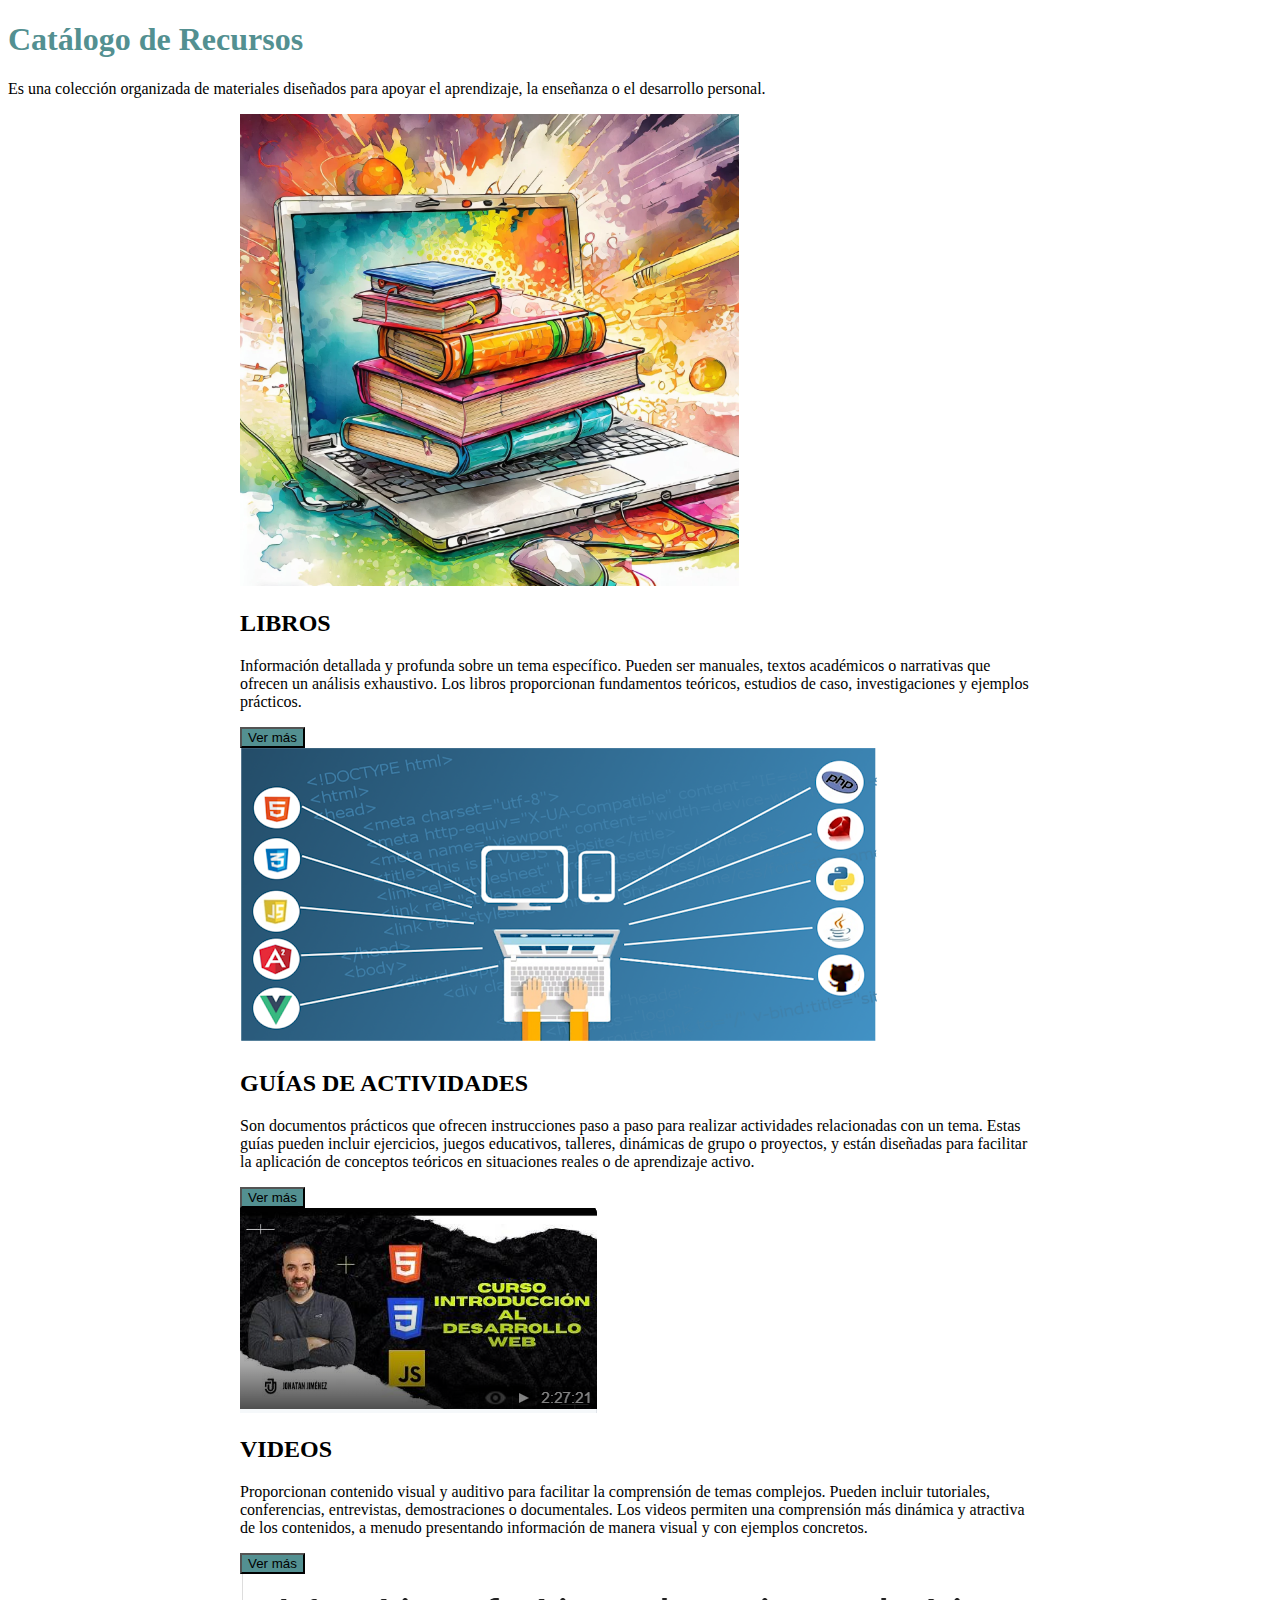
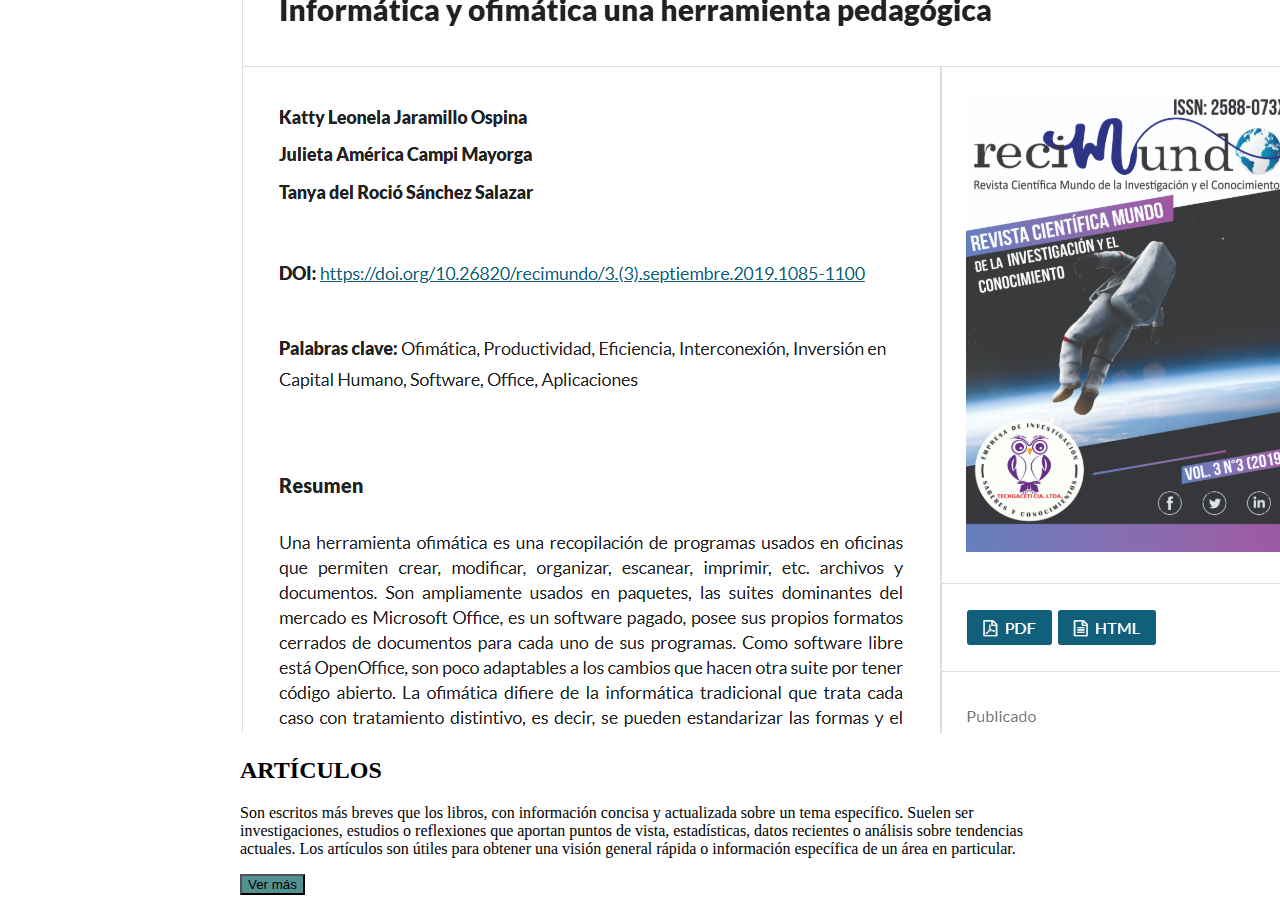
<file: recursos.html>
<!DOCTYPE html>
<html lang="es">
<head>
    <meta charset="UTF-8">
    <meta name="viewport" content="width=device-width, initial-scale=1.0">
    <title>Recursos - Instituto Eureka</title>
    <link rel="stylesheet" href="../styles.css">
</head>
<body>
    <!--INTRO A LA PAG DE RECURSOS-->
    <div class="bg-white rounded-lg shadow-md p-6">
        <div class="justify-between items-center">
            <h1 class="text-3xl font-bold mb-8 titulorec">Catálogo de Recursos</h1>
            <p>Es una colección organizada de materiales diseñados para apoyar el aprendizaje, la enseñanza o el desarrollo personal. </p>
        </div>
    </div>

    <main class="flex-grow container mx-auto px-4 py-8">
        <div class="grid grid-cols-1 md:grid-cols-2 gap-6">
            <!-- LIBROS -->
            <div class="recursos bg-gray-100 rounded-lg p-6 shadow-md">
                <div class="recurso-imagen mb-4 rounded-lg overflow-hidden">
                    <img src="https://ianlio-git.github.io/tp2_web/img/libros.png" alt="Imagen de sección libros" class="w-full h-40 object-cover"/>
                </div>
                <h2 class="text-xl font-bold mb-2">LIBROS</h2>
                <p class="mb-2">Información detallada y profunda sobre un tema específico. Pueden ser manuales, textos académicos o narrativas que ofrecen un análisis exhaustivo. Los libros proporcionan fundamentos teóricos, estudios de caso, investigaciones y ejemplos prácticos.</p>
                <button class="bg-verde-agua text-white px-4 py-2 rounded hover:bg-opacity-90 transition">Ver más</button>
            </div>

            <!-- GUÍAS DE ACTIVIDADES -->
            <div class="recursos bg-gray-100 rounded-lg p-6 shadow-md">
                <div class="recurso-imagen mb-4 rounded-lg overflow-hidden">
                    <img src="https://ianlio-git.github.io/tp2_web/img/guiaact.png" alt="Imagen de sección actividades" class="w-full h-40 object-cover"/>
                </div>
                <h2 class="text-xl font-bold mb-2">GUÍAS DE ACTIVIDADES</h2>
                <p class="mb-2">Son documentos prácticos que ofrecen instrucciones paso a paso para realizar actividades relacionadas con un tema. Estas guías pueden incluir ejercicios, juegos educativos, talleres, dinámicas de grupo o proyectos, y están diseñadas para facilitar la aplicación de conceptos teóricos en situaciones reales o de aprendizaje activo.</p>
                <button class="bg-verde-agua text-white px-4 py-2 rounded hover:bg-opacity-90 transition">Ver más</button>
            </div>

            <!-- VIDEOS -->
            <div class="recursos bg-gray-100 rounded-lg p-6 shadow-md">
                <div class="recurso-imagen mb-4 rounded-lg overflow-hidden">
                    <img src="https://ianlio-git.github.io/tp2_web/img/videos.png" alt="Imagen de sección videos" class="w-full h-40 object-cover"/>
                </div>
                <h2 class="text-xl font-bold mb-2">VIDEOS</h2>
                <p class="mb-2">Proporcionan contenido visual y auditivo para facilitar la comprensión de temas complejos. Pueden incluir tutoriales, conferencias, entrevistas, demostraciones o documentales. Los videos permiten una comprensión más dinámica y atractiva de los contenidos, a menudo presentando información de manera visual y con ejemplos concretos.</p>
                <button class="bg-verde-agua text-white px-4 py-2 rounded hover:bg-opacity-90 transition">Ver más</button>
            </div>

            <!-- ARTÍCULOS -->
            <div class="recursos bg-gray-100 rounded-lg p-6 shadow-md">
                <div class="recurso-imagen mb-4 rounded-lg overflow-hidden">
                    <img src="https://ianlio-git.github.io/tp2_web/img/articulos.png" alt="Imagen de sección articulos" class="w-full h-40 object-cover"/>
                </div>
                <h2 class="text-xl font-bold mb-2">ARTÍCULOS</h2>
                <p class="mb-2">Son escritos más breves que los libros, con información concisa y actualizada sobre un tema específico. Suelen ser investigaciones, estudios o reflexiones que aportan puntos de vista, estadísticas, datos recientes o análisis sobre tendencias actuales. Los artículos son útiles para obtener una visión general rápida o información específica de un área en particular.</p>
                <button class="bg-verde-agua text-white px-4 py-2 rounded hover:bg-opacity-90 transition">Ver más</button>
            </div>
        </div>
    </main>
</body>
</html>
</file>
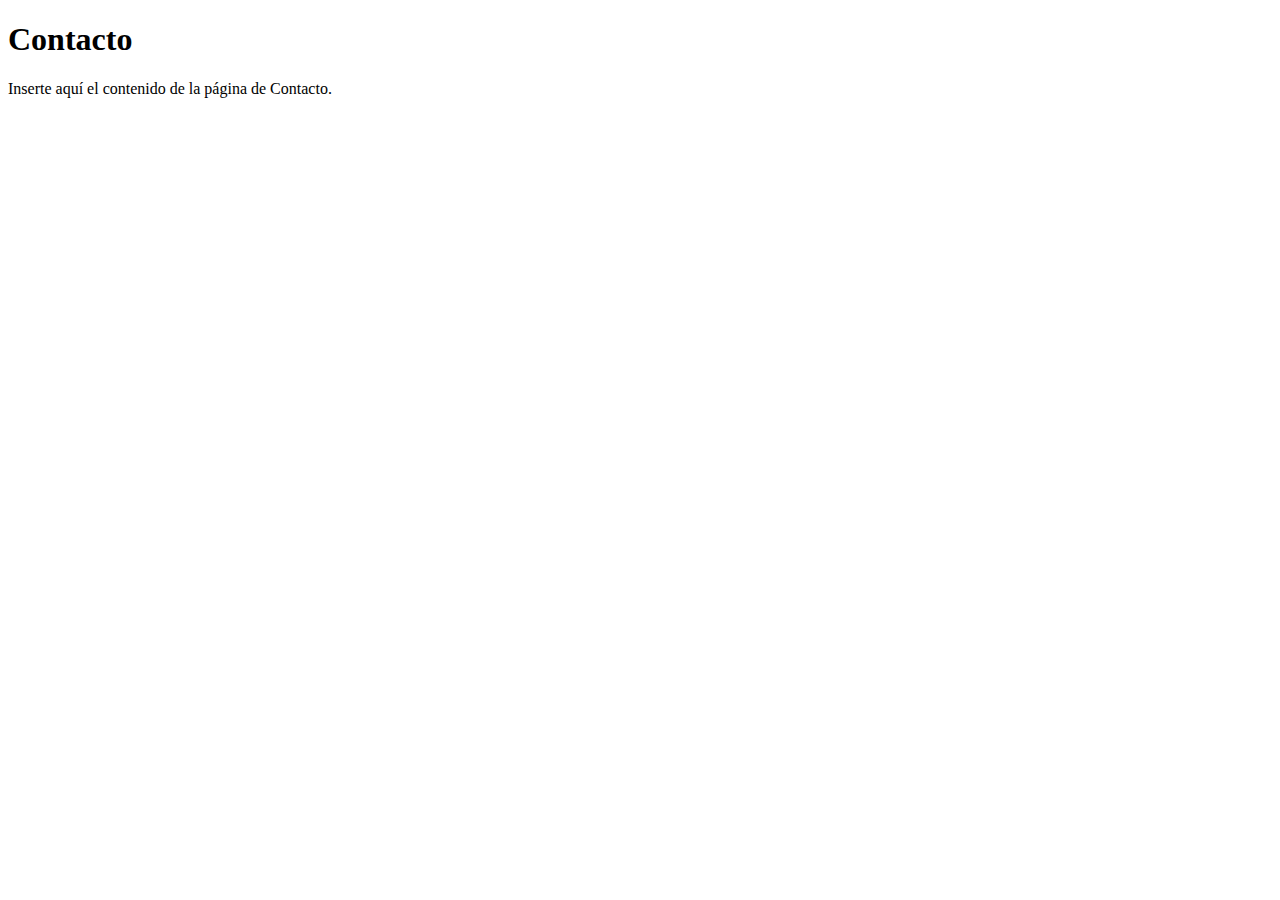
<file: pages/contacto.html>
<!DOCTYPE html>
<html lang="es">
<head>
    <meta charset="UTF-8">
    <meta name="viewport" content="width=device-width, initial-scale=1.0">
    <title>Contacto - Instituto Eureka</title>
    <link rel="stylesheet" href="../styles.css">
</head>
<body>
    <h1>Contacto</h1>
    <p>Inserte aquí el contenido de la página de Contacto.</p>
</body>
</html>
</file>
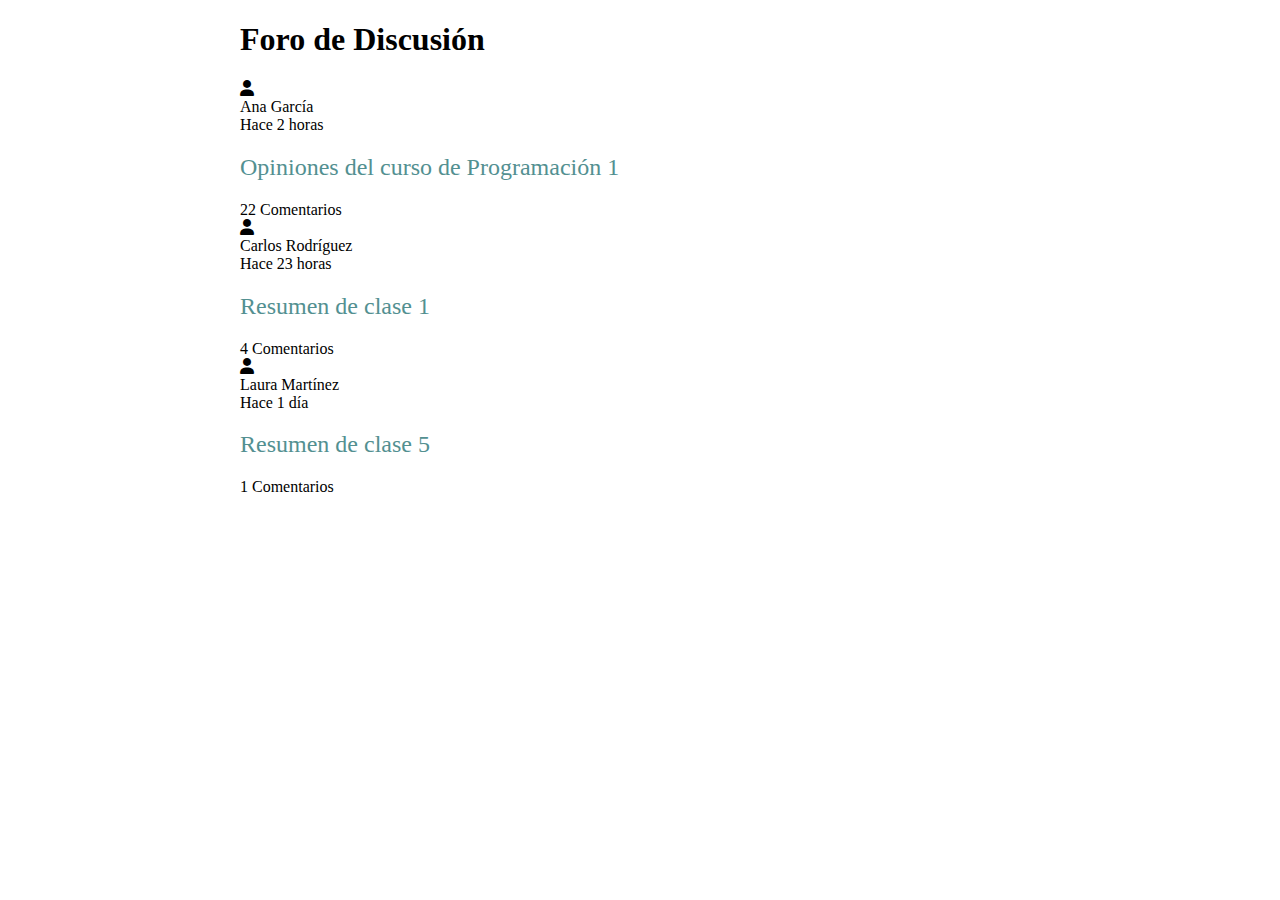
<file: pages/foro.html>
<!DOCTYPE html>
<html lang="es">
  <head>
    <meta charset="UTF-8" />
    <meta name="viewport" content="width=device-width, initial-scale=1.0" />
    <title>Foro - Instituto Eureka</title>
    <link rel="stylesheet" href="../styles.css" />
    <link
      rel="stylesheet"
      href="https://cdnjs.cloudflare.com/ajax/libs/font-awesome/6.0.0/css/all.min.css"
    />
  </head>
  <body>
    <div class="container mx-auto px-4 py-8">
      <h1 class="text-3xl font-bold mb-8">Foro de Discusión</h1>

      <div class="space-y-4">
        <!-- Tema del foro 1 -->
        <div class="foro-item bg-white rounded-lg shadow-md p-6">
          <div class="flex justify-between items-center">
            <div class="flex items-center space-x-3">
              <div
                class="w-10 h-10 bg-gray-200 rounded-full flex items-center justify-center"
              >
                <i class="fas fa-user text-gray-500"></i>
              </div>
              <span class="font-medium">Ana García</span>
            </div>
            <span class="text-gray-500 text-sm">Hace 2 horas</span>
          </div>
          <h2 class="text-xl text-verde-agua mt-4 mb-2">
            Opiniones del curso de Programación 1
          </h2>
          <div class="mt-4 flex items-center text-gray-600">
            <span>22 Comentarios</span>
          </div>
        </div>

        <!-- Tema del foro 2 -->
        <div class="foro-item bg-white rounded-lg shadow-md p-6">
          <div class="flex justify-between items-center">
            <div class="flex items-center space-x-3">
              <div
                class="w-10 h-10 bg-gray-200 rounded-full flex items-center justify-center"
              >
                <i class="fas fa-user text-gray-500"></i>
              </div>
              <span class="font-medium">Carlos Rodríguez</span>
            </div>
            <span class="text-gray-500 text-sm">Hace 23 horas</span>
          </div>
          <h2 class="text-xl text-verde-agua mt-4 mb-2">Resumen de clase 1</h2>
          <div class="mt-4 flex items-center text-gray-600">
            <span>4 Comentarios</span>
          </div>
        </div>

        <!-- Tema del foro 3 -->
        <div class="foro-item bg-white rounded-lg shadow-md p-6">
          <div class="flex justify-between items-center">
            <div class="flex items-center space-x-3">
              <div
                class="w-10 h-10 bg-gray-200 rounded-full flex items-center justify-center"
              >
                <i class="fas fa-user text-gray-500"></i>
              </div>
              <span class="font-medium">Laura Martínez</span>
            </div>
            <span class="text-gray-500 text-sm">Hace 1 día</span>
          </div>
          <h2 class="text-xl text-verde-agua mt-4 mb-2">Resumen de clase 5</h2>
          <div class="mt-4 flex items-center text-gray-600">
            <span>1 Comentarios</span>
          </div>
        </div>
      </div>
    </div>
  </body>
</html>
</file>
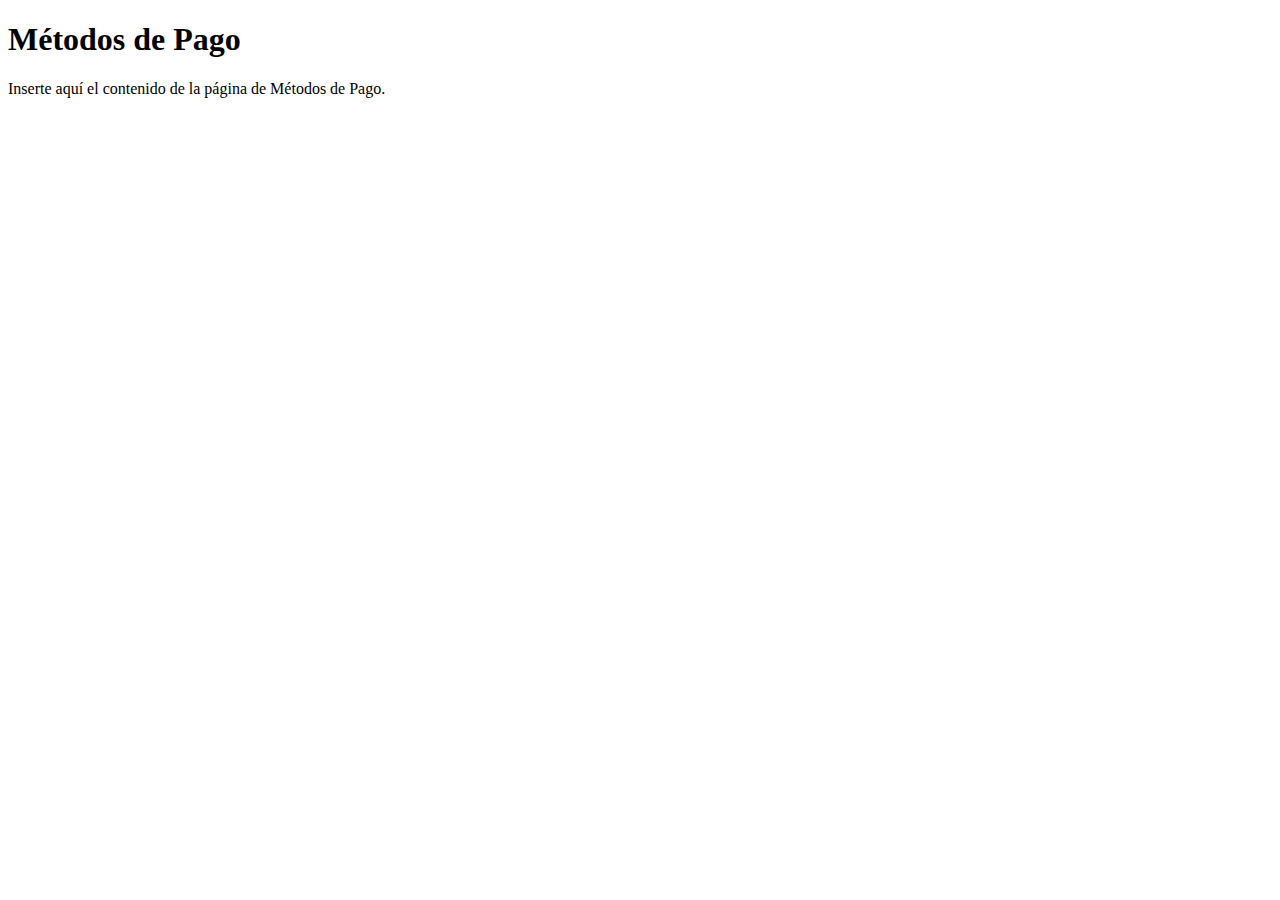
<file: pages/pagos.html>
<!DOCTYPE html>
<html lang="es">
<head>
    <meta charset="UTF-8">
    <meta name="viewport" content="width=device-width, initial-scale=1.0">
    <title>Métodos de Pago - Instituto Eureka</title>
    <link rel="stylesheet" href="../styles.css">
</head>
<body>
    <h1>Métodos de Pago</h1>
    <p>Inserte aquí el contenido de la página de Métodos de Pago.</p>
</body>
</html>
</file>
<file: styles.css>
/* Variables de colores */
:root {
  --color-verde-agua: #539091;
  --color-verde-claro: #86efac;
}

/* ----------------index----------------- */
.bg-verde-agua {
  background-color: var(--color-verde-agua);
}

.text-verde-agua {
  color: var(--color-verde-agua);
}

.nav-link {
  position: relative;
  transition: color 0.3s ease;
}

.nav-link:not(.title)::after {
  content: "";
  position: absolute;
  left: 0;
  bottom: -5px;
  width: 100%;
  height: 2px;
  background-color: var(--color-verde-claro);
  transform: scaleX(0);
  transition: transform 0.3s ease;
}

.nav-link:not(.title):hover {
  color: var(--color-verde-claro);
}

.nav-link:not(.title):hover::after {
  transform: scaleX(1);
}

.imagen {
  width: 80px;
  height: auto;
  position: relative;
}

@media (max-width: 768px) {
  .nav-link {
    padding: 10px 15px;
    border-radius: 5px;
  }
  .nav-link:hover {
    color: var(--color-verde-claro);
  }
}

.sitioserviciosprof {
  text-align: center;
  text-decoration:underline ;
  color: beige;
}

.sitioserviciosprof:hover {
  color: var(--color-verde-claro);
}

/* ----------------Faq----------------- */
.faq-item {
  cursor: pointer;
  transition: background-color 0.3s ease;
}

.faq-item:hover {
  background-color: #f9fafb;
}

.faq-answer {
  max-height: 0;
  overflow: hidden;
  transition: max-height 0.5s ease;
}

.faq-item:focus-within .faq-answer,
.faq-item:hover .faq-answer {
  max-height: 200px;
}
/* ----------------Inicio----------------- */

.content-wrapper {
  display: flex;
  flex-direction: column; /* Por defecto en pantallas pequeñas */
  align-items: center;
  gap: 20px; /* Espacio entre imagen y texto */
}

@media (min-width: 768px) {
  .content-wrapper {
    flex-direction: row; /* Alineación horizontal en pantallas grandes */
  }
}

.content-text {
  flex: 1;
}

.content-image img {
  max-width: 100%; /* Imagen responsive */
  height: auto;
  border-radius: 10px;
  object-fit: cover; /* Mantiene proporción de la imagen */
}

.container {
  max-width: 800px;
}

/* ----------------Cursos----------------- */
.curso-card {
  transition: transform 0.3s ease, box-shadow 0.3s ease;
}

.curso-card:hover {
  transform: translateY(-5px);
  box-shadow: 0 4px 15px rgba(0, 0, 0, 0.1);
}

.curso-imagen {
  transition: opacity 0.3s ease;
}

.curso-card:hover .curso-imagen {
  opacity: 0.9;
}

.curso-card button {
  transition: background-color 0.3s ease, transform 0.2s ease;
}

.curso-card button:hover {
  transform: scale(1.05);
}

/* ----------------Foro----------------- */
.foro-item {
  transition: transform 0.2s ease-in-out, box-shadow 0.2s ease-in-out;
}

.foro-item:hover {
  transform: translateY(-2px);
  box-shadow: 0 6px 12px rgba(0, 0, 0, 0.1);
}

.foro-item h2 {
  font-weight: 500;
}

.container {
  max-width: 800px;
  margin: 0 auto;
}

/* ----------------Recursos----------------- */
.recursos {
  transition: transform 0.3s ease, box-shadow 0.3s ease;
  background-color: rgba(255, 255, 255, 0.381);
}

.recursos:hover {
  transform: translateY(-5px);
  box-shadow: 0 4px 15px rgba(0, 0, 0, 0.1);
}

.recurso-imagen {
  transition: opacity 0.3s ease;
}

.recursos:hover .curso-imagen {
  opacity: 0.9;
}

.recursos button {
  transition: background-color 0.3s ease, transform 0.2s ease;
}

.recursos button:hover {
  transform: scale(1.05);
}

.titulorec {
  color: var(--color-verde-agua);
}
</file>
